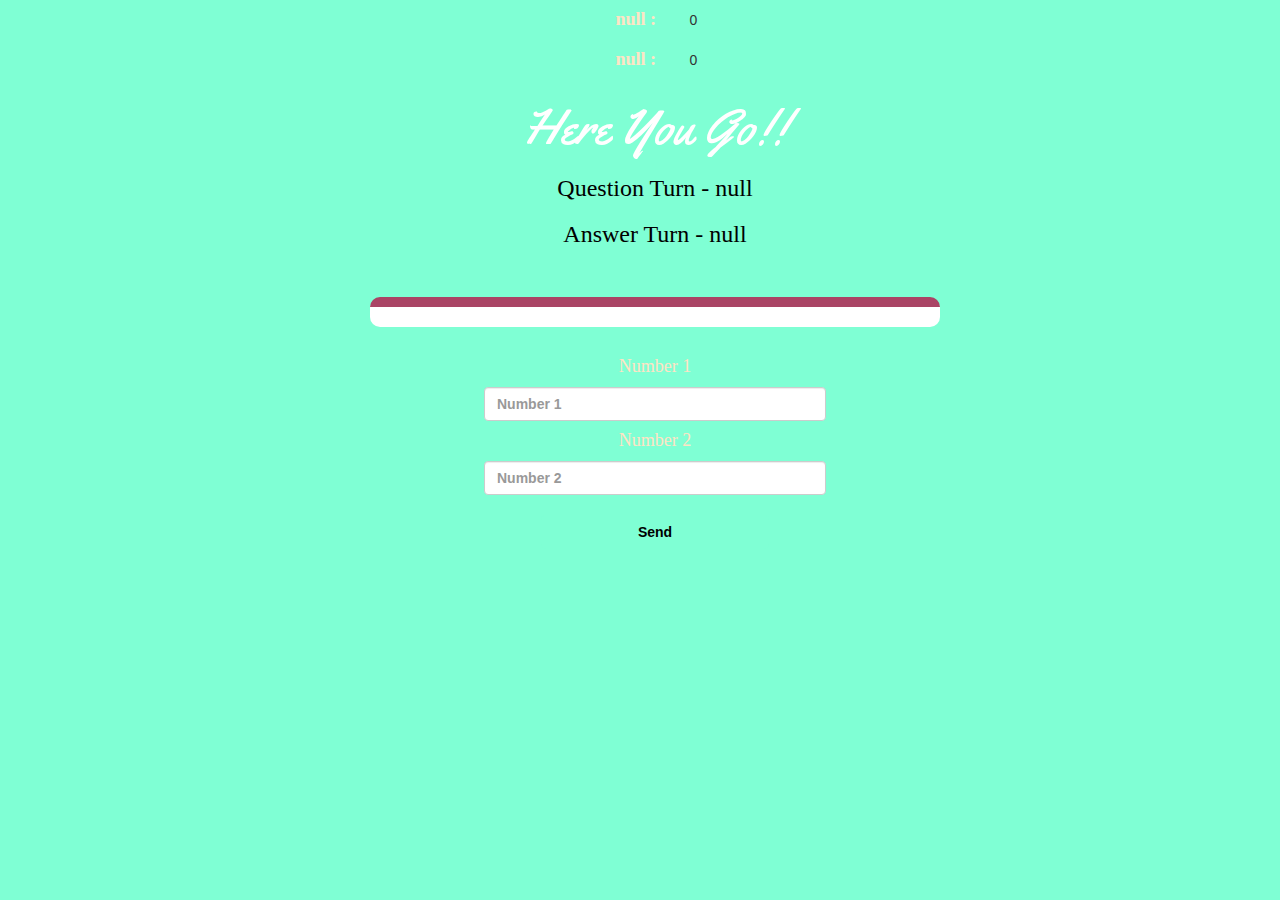
<file: game_page.html>
<html>
<head>
	<title>Guess The Word</title>
<meta name="viewport" content="width=device-width, initial-scale=1">
<link rel="stylesheet" href="https://maxcdn.bootstrapcdn.com/bootstrap/3.4.0/css/bootstrap.min.css">
<script src="https://ajax.googleapis.com/ajax/libs/jquery/3.4.1/jquery.min.js"></script>
<script src="https://maxcdn.bootstrapcdn.com/bootstrap/3.4.0/js/bootstrap.min.js"></script>
<link rel="preconnect" href="https://fonts.googleapis.com">
<link rel="preconnect" href="https://fonts.gstatic.com" crossorigin>
<link href="https://fonts.googleapis.com/css2?family=Yellowtail&display=swap" rel="stylesheet">

<link
<link rel="stylesheet" type="text/css" href="style.css">
</head>
<body>
	<h4 id="player1_name" style="color: bisque; text-decoration: none; font-family: none;"></h4> <span id="player1_score"></span>
	<br>
	<h4 id="player2_name" style="color: bisque; text-decoration: none; font-family: none;"></h4> <span id="player2_score"></span>
	<div class="container">
<div class="container">
	<center>
		<h2 style="color: white; font-family: 'Yellowtail', cursive; font-size: 50px;">Here You Go!!</h2>
		<h3 id="player_question" style="font-family: none; color: black;"></h3>
		<h3 id="player_answer" style="font-family: none; color: black;"></h3>
		<br>
		<br>
		<div id="output" class="col-lg-6"></div>
		<br>
		<h4>Number 1</h4>
		<input type="number" class="form-control" id="number_1" placeholder="Number 1" style="width: 30%;">
		<h4>Number 2</h4>
		<input type="number" class="form-control" id="number_2" placeholder="Number 2" style="width: 30%;">
		<br>
		<button onclick="send()" style="width: 20%; background-color: aquamarine; color: black; font-weight: bold; border-radius: 5px;" class="btn btn-link">Send</button>
	</center>
</div>
<script src="quiz_game_page.js"></script>
</body>
</html>
</file>
<file: style.css>
body
{
text-align: center;
background-color: aquamarine;
}

	.login_div1 , .login_div2
	{
		background: white;
		padding: 10px;
		float: none;
		border-radius: 15px;
		width: 30%;
		height: 150px;
		background-color: wheat;
	}


#player1_name , #player2_name
{
	display: inline-block;
	margin-left: 3px;
	color: tomato;
	font-weight: bold;
}
#word
{
	width: 60%;
}
#word_display
{
	letter-spacing: 5px;
}
#output
{
	background: white;
	border-radius: 10px;
	border-top: 10px solid #AA4465;
	padding: 10px;
	float: none;
	text-align: left;
}
h1{
	color: orange;
	font-family: 'Akaya Kanadaka', cursive;
}
h3{
	font-family: 'Lora', serif;
	color: teal;
}
#username{
	font-family: 'Yellowtail', cursive;
	color: turquoise;
}
button{
	font-family: 'Trebuchet MS', 'Lucida Sans Unicode', 'Lucida Grande', 'Lucida Sans', Arial, sans-serif;
}

#number_1,#number_2
{
	color: tomato;
	font-weight: bold;
}
h4{
	color: bisque;
	font-family: 'Akaya Kanadaka', cursive;
	width: 100px;
}
</file>
